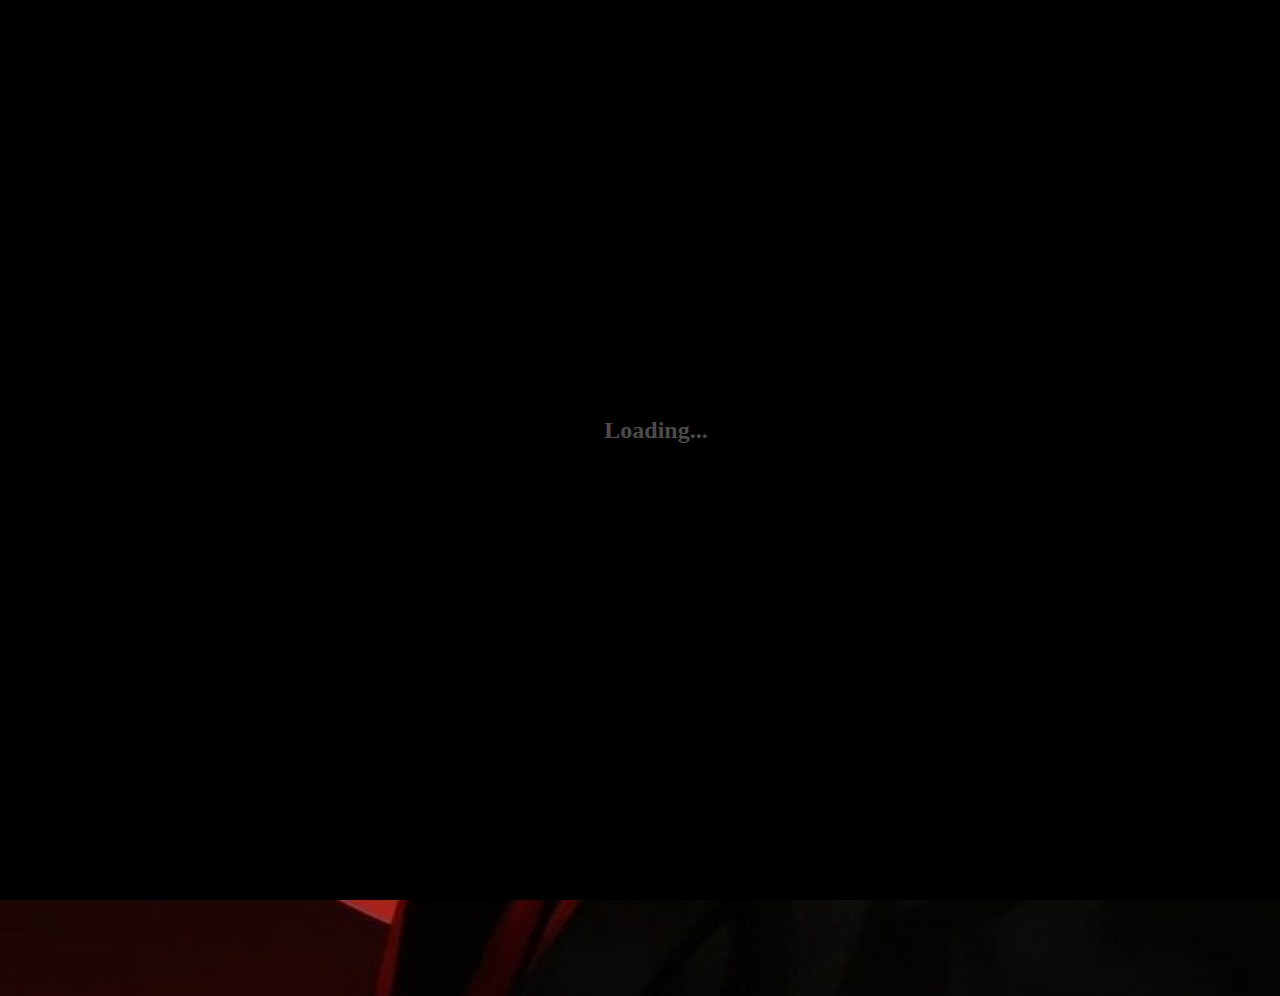
<file: donate.html>
<!DOCTYPE html>
<html lang="en">
<head>
    <meta charset="UTF-8">
    <meta name="viewport" content="width=device-width, initial-scale=1.0">
        <!-- Favicon for Browsers -->
<link rel="icon" type="image/png" href="pic/head.png">

<!-- Apple Touch Icon (For iPhones, iPads) -->
<link rel="apple-touch-icon" href="pic/head.png">
<link href="https://unpkg.com/boxicons@2.1.4/css/boxicons.min.css" rel="stylesheet">
<!-- Favicon for Microsoft Edge and Windows -->
<meta name="msapplication-TileImage" content="pic/head.png">

    <title>Donate-AADITYANSHA</title>

    <style>
        :root{
            --main-color: rgba(250, 31, 31, 0.823);
        }
        *{
            margin: 0;
            padding: 0;
            position: none;
            scroll-behavior: smooth;
            font-family:"Lexend Giga", serif;
        }

        ::selection {
    background-color: red;
    opacity: 0.4;
    color: white; /* optional: to make text readable */
  }
  
  ::-moz-selection { /* For Firefox */
    background: red;
    opacity: 0.4;
    color: white;
  }
       /* General reset and preloader styling */
#preloader {
    position: fixed;
    top: 0;
    left: 0;
    right: 0;
    bottom: 0;
    background-color: #000;
    z-index: 9999;
    display: flex;
    justify-content: center;
    align-items: center;
    overflow: hidden;
}

/* Loader container */
.cardloder {
    display: flex;
    align-items: center;
    justify-content: center;
    text-align: center;
}

/* "Loading" text */
.loader p {
    font-size: 1.5rem;
    font-weight: bold;
    color: #4b4b4b;
    margin-left:2rem; /* Adjust spacing */
    display: inline-block;
    line-height: 40px; /* Match words' height */
}

/* Animated words */
.words {
    display: flex;
    align-items: center;
    justify-content: center;
    height: 40px;
    width: 140px; /* Increased for better spacing */
    overflow: hidden;
    position: relative;
}

/* Individual words */
.word {
    color: rgba(255, 0, 0, 0.9);
    font-size: 1.5rem;
    font-weight: 500;
    position: absolute;
    top: 0;
    left: 0;
    width: 100%;
    text-align: center; /* Center align */
    opacity: 0;
    transform: translateY(100%);
    display: flex;
    align-items: center;
    justify-content: center;
}

/* Icon adjustments */
.word i {
    margin-left: 8px; /* Fine-tuned spacing */
    font-size: 1.5rem; /* Adjusted to match text */
}

/* Animation */
@keyframes moveUp {
    0% { opacity: 0; transform: translateY(100%); }
    5% { opacity: 1; transform: translateY(0); }
    25% { opacity: 1; transform: translateY(0); }
    30% { opacity: 0; transform: translateY(-100%); }
    100% { opacity: 0; transform: translateY(-100%); }
}

/* Apply animation */
.word {
    animation: moveUp 2s infinite ease-in-out;
}

/* Stagger animation */
.word:nth-child(1) { animation-delay: 0s; }
.word:nth-child(2) { animation-delay: 0.4s; }
.word:nth-child(3) { animation-delay: 0.8s; }
.word:nth-child(4) { animation-delay: 1.2s; }
.word:nth-child(5) { animation-delay: 1.6s; }


        ::-webkit-scrollbar{
            width: 12px;
        }

        ::-webkit-scrollbar-thumb{
            background-color: var(--main-color);
        }

        ::-webkit-scrollbar-track{
            background-color: black;
            width: 300px;
            border-radius: 20px;
        }

        /* Donate Section */
        .donate {
            display: flex;
            justify-content: center;
            align-items: center;
            height: 100vh;
            background: url('pic/main-img.jpeg') no-repeat center center; /* Add your background image */
            background-size: cover; /* Ensures the image covers the entire section */
            position: relative;
            padding: 3rem 0;
            filter: brightness(0.7); /* Lower the brightness of the background */
        }

        .donate-container {
            background: rgba(255, 255, 255, 0.2); /* Light semi-transparent background */
            backdrop-filter: blur(10px); /* Apply blur effect */
            padding: 2rem 3rem;
            border-radius: 1.5rem;
            text-align: center;
            box-shadow: 0 4px 15px rgba(0, 0, 0, 0.5);
            max-width: 400px;
            width: 100%;
            z-index: 1; /* Ensures the content stays in front */
            transition: box-shadow 0.3s ease-in-out; /* Smooth transition for the box shadow */
        }

        .donate h2 {
            font-size: 2.5rem;
            color: white;
            font-weight: 600;
            margin-bottom: 1rem;
        }

        .donate p {
            font-size: 1.2rem;
            color: white;
            font-weight: 600;
            margin-bottom: 1.5rem;
        }

        .qr-container {
            margin: 1.5rem 0;
        }

        .qr-image {
            width: 28vh; /* Adjust size of the QR code */
            height: 30vh;
            border-radius: 1rem;
            box-shadow: 0 0 20px rgba(255, 0, 0, 0.7); /* Glow effect for the QR code */
            object-fit: cover;
        }

        .copy-upi-btn {
            text-decoration: none;
            display: inline-block;
            padding: 1rem 3rem;
            margin-top: 2rem;
            background: var(--main-color);
            box-shadow: 0 0 25px var(--main-color);
            border-radius: 5rem;
            font-size: 1.5rem;
            color: black;
            font-weight: 600;
            transition: 0.3s ease-in-out;
            cursor: pointer;
        }

        .copy-upi-btn:hover {
            transform: scale(1.1);
            box-shadow: 0 0 50px var(--main-color);
            background-color: black;
            border: 1px solid;
            color: var(--main-color);
        }

        /* Pop-up Modal */
        .popup {
            display: none;
            position: fixed;
            top: 0;
            left: 0;
            width: 100%;
            height: 100%;
            background: rgba(0, 0, 0, 0.6);
            justify-content: center;
            align-items: center;
        }

        .popup-content {
            background: white;
            padding: 20px;
            border-radius: 10px;
            text-align: center;
            width: 80%;
            max-width: 350px;
        }

        .popup-content h2 {
            margin-bottom: 10px;
        }

        .popup-content input {
            width: 100%;
            padding: 10px;
            font-size: 1rem;
            border: 2px solid #f44336;
            border-radius: 5px;
            margin-bottom: 10px;
        }

        .pay-now-btn {
            width: 100%;
            background: #f44336;
            color: white;
            padding: 10px;
            border-radius: 5px;
            font-size: 1rem;
            cursor: pointer;
        }

        .pay-now-btn:hover {
            background: #d32f2f;
        }

        /* Close Button */
        .close-btn {
            float: right;
            font-size: 24px;
            cursor: pointer;
        }

        /* Success Message */
        .success-message {
            display: none;
            background: #4CAF50;
            color: white;
            text-align: center;
            padding: 10px;
            border-radius: 5px;
            margin-top: 10px;
        }

        /* Hover effect for the donate card */
        .donate-container:hover {
            box-shadow: 0 0 25px rgba(255, 0, 0, 0.9); /* Red glow effect */
            transform: scale(1.05); /* Slight zoom effect */
        }

        @media(max-width:425px){
            #loader{
                width: 50%;
            }
            .donate-container{
                padding: 0 0 0 0;
                padding-bottom:1rem ;
            }
        }

        @media(max-width:375px){
            #loader{
                width: 50%;
            }
            .donate-container{
                padding: 0 0 0 0;
                padding-bottom:1rem ;
            }
        }

        @media(max-width:320px){
            #loader{
                width: 50%;
            }
            .donate-container{
                padding: 0 0 0 0;
                padding-bottom:1rem ;
            }
            .copy-upi-btn{
                padding: 0.2rem 2rem;
            }
        }
    </style>
</head>
<body>
    <div id="preloader">
        <!-- From Uiverse.io by kennyotsu --> 
  <div class="cardloder">
      <div class="loader">
        <p>Loading...</p>
        <div class="words">
          <span class="word">crafted</span>
          <span class="word">on</span>
          <span class="word"><i class='bx bx-laptop'></i></span>
          <span class="word">with</span>
          <span class="word">❤️</span>
          
        </div>
      </div>
    </div>
    
        </div>

    <section class="donate" id="donate">
        <div class="donate-container">
            <h2>Support Me</h2>
            <p>Donate via UPI or scan the QR code below.</p>
            <div class="qr-container">
                <img src="pic/qr.jpg" alt="Donate QR Code" class="qr-image">
            </div>
            <button class="copy-upi-btn" onclick="openAmountPopup()">Donate Now</button>
            <button class="copy-upi-btn" onclick="copyUPI()">Copy UPI ID</button>

            <div id="donate-popup" class="popup">
                <div class="popup-content">
                    <span class="close-btn" onclick="closePopup()">&times;</span>
                    <h2>Enter Details</h2>
                    <input type="text" id="name" placeholder="Enter your name" required>
                    <input type="number" id="amount" placeholder="Enter amount (₹)" min="1" max="1500" required>
                    <button class="pay-now-btn" onclick="redirectToUPI()">Pay Now</button>
                </div>
            </div>

            <div id="success-message" class="success-message">
                <p>✅ Payment Successful! Thank you for your support. ❤️</p>
            </div>
        </div>
    </section>

    <script>
        document.addEventListener("DOMContentLoaded", function () {
  const preloader = document.getElementById("preloader");

  // Minimum preloader duration (2 seconds)
  const minDuration = 2000;
  const startTime = Date.now();

  function hidePreloader() {
      preloader.style.transition = "opacity 0.5s ease-out";
      preloader.style.opacity = "0";

      setTimeout(() => {
          preloader.style.display = "none";
      }, 500);
  }

  function checkPageLoad() {
      const elapsedTime = Date.now() - startTime;

      if (document.readyState === "complete") {
          if (elapsedTime >= minDuration) {
              hidePreloader();
          } else {
              setTimeout(hidePreloader, minDuration - elapsedTime);
          }
      } else {
          setTimeout(checkPageLoad, 500); // Keep checking every 500ms
      }
  }

  setTimeout(checkPageLoad, minDuration); // Start checking after 2s
});




        function copyUPI() {
            const upiId = "pkumariverma42@okaxis"; // Replace with your UPI ID
            const tempInput = document.createElement("input");
            document.body.appendChild(tempInput);
            tempInput.value = upiId;
            tempInput.select();
            tempInput.setSelectionRange(0,1500);
            document.execCommand("copy");
            document.body.removeChild(tempInput);
            alert("UPI Copied!");
        }

        function openAmountPopup() {
            document.getElementById("donate-popup").style.display = "flex";
        }

        function closePopup() {
            document.getElementById("donate-popup").style.display = "none";
        }
        // Function to detect mobile devices
function isMobile() {
    return /Mobi|Android|iPhone|iPad|iPod|Windows Phone|BlackBerry|Mobile/i.test(navigator.userAgent);
}

function redirectToUPI() {
    const name = document.getElementById("name").value;
    const amount = document.getElementById("amount").value;

    if (!name || !amount || isNaN(amount) || amount <= 0) {
        alert("Please enter valid details (Name and Amount).");
        return;
    }

    const upiId = "pkumariverma42@okaxis";  // Replace with your UPI ID
    const upiLink = `upi://pay?pa=${upiId}&pn=${encodeURIComponent(name)}&am=${amount}&cu=INR`;


    // Check if running on a mobile device
    if (isMobile()) {
        window.location.href = upiLink;  // Open UPI link if on mobile
    } else {
        alert("Please use a UPI payment app on your mobile to complete the payment.");
    }
}

    </script>
</body>
</html>
</file>
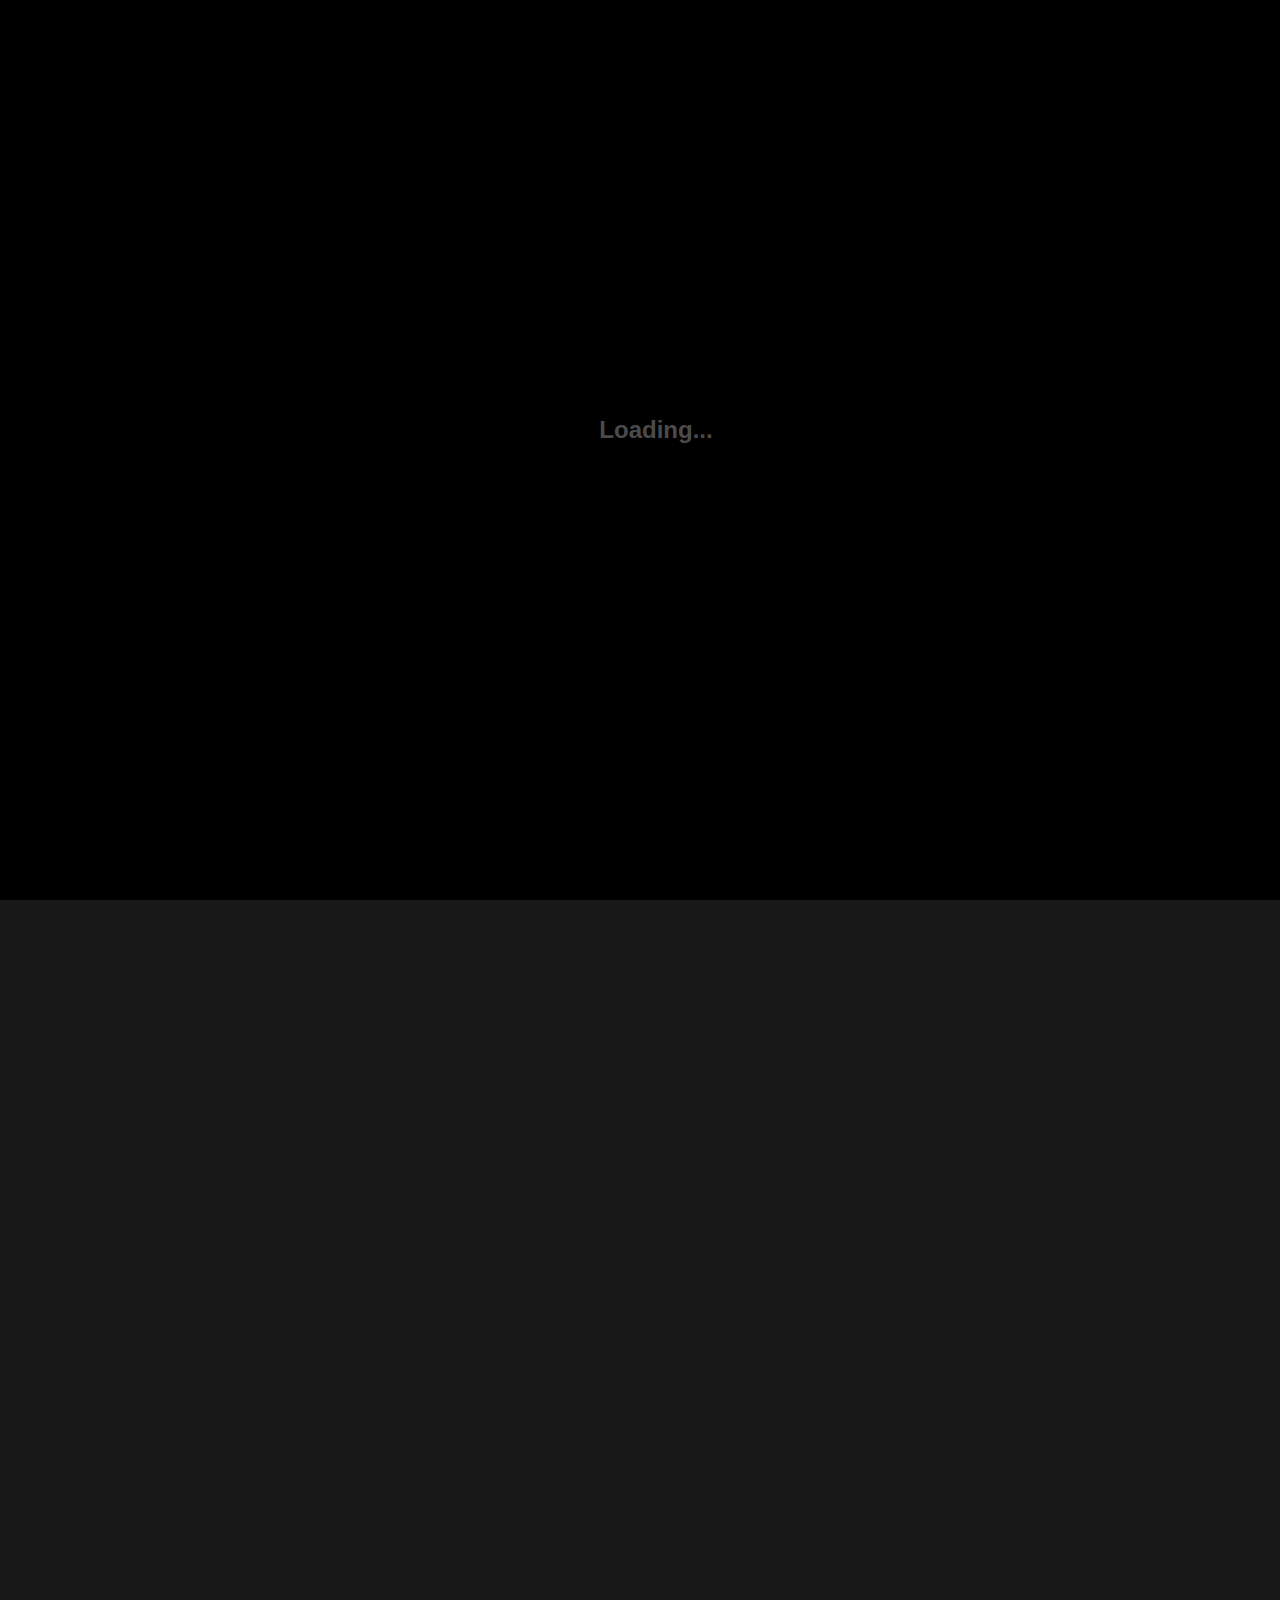
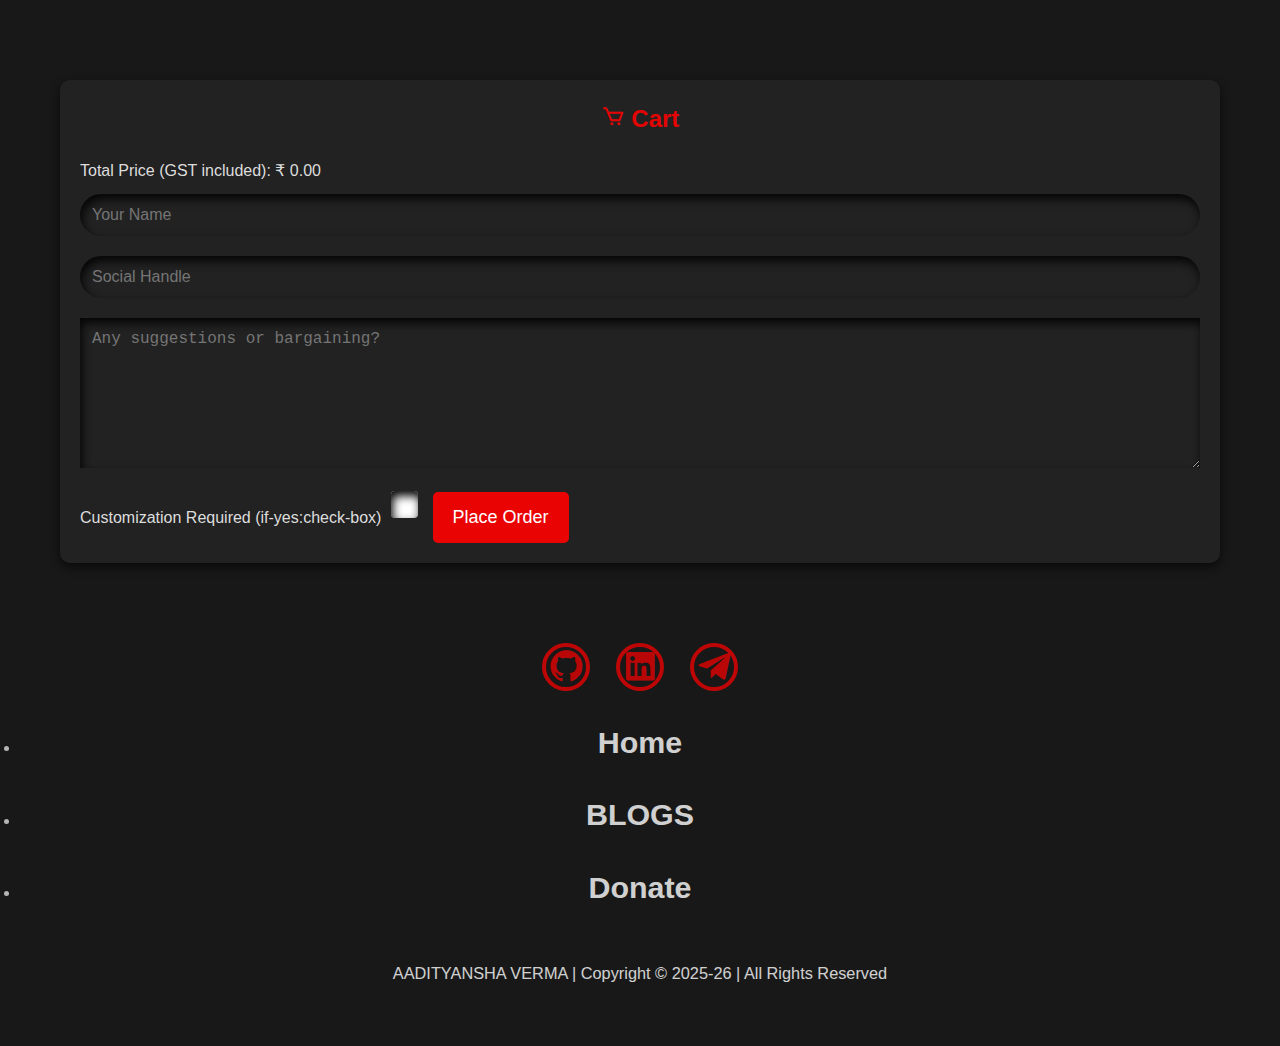
<file: hire.html>
<!DOCTYPE html>
<html lang="en">
<head>
    <meta charset="UTF-8">
    <meta name="viewport" content="width=device-width, initial-scale=1.0">
    <meta name="description" content="Hire Aadityansha for custom portfolio websites, e-commerce solutions, chatbot integration, Firebase development, and more. Get personalized and professional web development services for your business.">
    <meta name="keywords" content="portfolio website, e-commerce development, chatbot integration, firebase development, web development, custom websites, blog website, hire Aadityansha, dynamic websites, static websites, web solutions">
    <meta name="author" content="Aadityansha">
    <meta name="robots" content="index, follow">
    <meta property="og:title" content="Hire Aadityansha - Professional Web Development Services">
    <meta property="og:description" content="Get professional portfolio websites, e-commerce solutions, chatbots, and more with Aadityansha's expert web development services.">
    <link rel="icon" type="image/png" href="pic/head.png">
    <meta property="og:url" content="https://www.yourwebsite.com">
    <meta property="og:type" content="website">
    <title>Hire Aadityansha - Web Development Services | Portfolio, E-commerce, Chatbots</title>

    <link href="https://unpkg.com/boxicons@2.1.4/css/boxicons.min.css" rel="stylesheet">
   <style>
    /* Basic Reset */
    * {
        margin: 0;
        padding: 0;
        box-sizing: border-box;
    }
    :root{
    --main-color: rgba(255,0,0,0.9);
}

::selection {
    background-color: red;
    opacity: 0.4;
    color: white; /* optional: to make text readable */
  }
  
  ::-moz-selection { /* For Firefox */
    background: red;
    opacity: 0.4;
    color: white;
  }

    body {
        font-family: 'Arial', sans-serif;
        background-color: #181818;
        color: #ddd;
        line-height: 1.6;
        padding: 20px;
    }
    /* Added to Cart Style */
.add-to-cart.added {
    border:1px solid green;
    background-color: #28a745; /* Green background */
    box-shadow: 0 0 10px rgba(40, 167, 69, 0.7); /* Green glow effect */
    color: white;
}

.add-to-cart.added:hover {
    background-color: #218838; /* Darker green when hovered */
    box-shadow: 0 0 20px rgba(40, 167, 69, 0.9); /* Stronger green glow effect */
}


    /* Main Section */
    .hire-me {
        max-width: 1200px;
        margin: 0 auto;
        padding: 40px 20px;
    }

    h1 {
        text-align: center;
        font-size: 36px;
        margin-bottom: 40px;
        color: rgba(255, 0, 0, 0.9);
    }
    #preloader {
    position: fixed;
    top: 0;
    left: 0;
    right: 0;
    bottom: 0;
    background-color: #000;
    z-index: 9999;
    display: flex;
    justify-content: center;
    align-items: center;
    overflow: hidden;
}

/* Loader container */
.cardloder {
    display: flex;
    align-items: center;
    justify-content: center;
    text-align: center;
}

/* "Loading" text */
.loader p {
    font-size: 1.5rem;
    font-weight: bold;
    color: #4b4b4b;
    margin-left:2rem; /* Adjust spacing */
    display: inline-block;
    line-height: 40px; /* Match words' height */
}

/* Animated words */
.words {
    display: flex;
    align-items: center;
    justify-content: center;
    height: 40px;
    width: 140px; /* Increased for better spacing */
    overflow: hidden;
    position: relative;
}

/* Individual words */
.word {
    color: rgba(255, 0, 0, 0.9);
    font-size: 1.5rem;
    font-weight: 500;
    position: absolute;
    top: 0;
    left: 0;
    width: 100%;
    text-align: center; /* Center align */
    opacity: 0;
    transform: translateY(100%);
    display: flex;
    align-items: center;
    justify-content: center;
}

/* Icon adjustments */
.word i {
    margin-left: 8px; /* Fine-tuned spacing */
    font-size: 1.5rem; /* Adjusted to match text */
}

/* Animation */
@keyframes moveUp {
    0% { opacity: 0; transform: translateY(100%); }
    5% { opacity: 1; transform: translateY(0); }
    25% { opacity: 1; transform: translateY(0); }
    30% { opacity: 0; transform: translateY(-100%); }
    100% { opacity: 0; transform: translateY(-100%); }
}

/* Apply animation */
.word {
    animation: moveUp 2s infinite ease-in-out;
}

/* Stagger animation */
.word:nth-child(1) { animation-delay: 0s; }
.word:nth-child(2) { animation-delay: 0.4s; }
.word:nth-child(3) { animation-delay: 0.8s; }
.word:nth-child(4) { animation-delay: 1.2s; }
.word:nth-child(5) { animation-delay: 1.6s; }


        .card {
    opacity: 0;
    transform: translateY(50px);
    transition: opacity 0.6s ease-out, transform 0.6s ease-out;
}

.card.show {
    opacity: 1;
    transform: translateY(0);
}

    /* Card Container */
    .cards-container {
        display: flex;
        flex-wrap: wrap;
        gap: 30px;
        justify-content: center;
    }

    .card {
       
        border-radius: 10px;
        width: 300px;
        
        padding: 20px;
        transition: transform 0.3s ease, box-shadow 0.3s ease;
        box-shadow: 0 4px 10px rgba(0, 0, 0, 0.6);
        color: #fff;
    }

    .card:hover {
        transform: scale(1.05);
        box-shadow: 0 10px 20px rgba(255, 0, 0, 0.3);
    }

    .card h2 {
        font-size: 22px;
        margin-bottom: 10px;
    }

    .card p {
        font-size: 14px;
        margin-bottom: 20px;
    }

    .card span {
        font-size: 18px;
        font-weight: bold;
        color: rgba(255, 0, 0, 0.9);
    }

    .add-to-cart {
        background-color: transparent;
        color: white;
        border: 1px solid rgba(255, 0, 0, 0.7);
        padding: 12px 20px;
        cursor: pointer;
        border-radius: 5px;
        font-size: 16px;
        position: relative;
        overflow: hidden;
        transition: all 0.4s ease;
    }

    /* Hover Effect */
    .add-to-cart::before {
        content: '';
        position: absolute;
        top: 50%;
        left: 50%;
        width: 300%;
        height: 300%;
        background-color: rgba(255, 0, 0, 0.2);
        transition: all 0.5s ease;
        border-radius: 50%;
        transform: translate(-50%, -50%);
        opacity: 0;
    }

    .add-to-cart:hover::before {
        width: 0;
        height: 0;
        background-color: rgba(255, 0, 0, 0.2);
        opacity: 1;
    }

    .add-to-cart:hover {
        background-color: rgba(255, 0, 0, 0.9);
        transform: scale(1.1);
        box-shadow: 0 0 10px rgba(255, 0, 0, 0.9), 0 0 20px rgba(255, 0, 0, 0.7);
    }

    /* Cart Section */
    .cart {
        background-color: #222;
        padding: 20px;
        border-radius: 10px;
        margin-top: 40px;
        box-shadow: 0 4px 10px rgba(0, 0, 0, 0.6);
    }

    .cart h2 {
        text-align: center;
        font-size: 24px;
        color: rgba(255, 0, 0, 0.9);
        margin-bottom: 20px;
    }

     .cart textarea {
        
        width: 100%;
        padding: 12px;
        margin: 10px 0;
        background: none;
     border: none;
     outline: none;
     box-shadow: inset 2px 5px 10px rgb(5, 5, 5);
     color: #fff;
        color: #ddd;
        font-size: 16px;
    }
    .cart input{
         
        width: 100%;
        padding: 12px;
        margin: 10px 0;
     background: none;
     border: none;
     outline: none;
  
    font-size: 16px;
     border-radius: 9999px;
     box-shadow: inset 2px 5px 10px rgb(5, 5, 5);
     color: #fff;

    }
    .cart textarea {
        height: 150px;
    }

    .cart input[type="checkbox"] {
        margin-right: 10px;
    }

    .cart button {
        background-color: rgba(255, 0, 0, 0.9);
        color: white;
        padding: 15px 20px;
        border: none;
        cursor: pointer;
        border-radius: 5px;
        font-size: 18px;
        transition: background-color 0.3s ease, transform 0.3s ease;
    }

    .cart button:hover {
        background-color: #ff1a1a;
        transform: translateY(-2px);
    }
    cont {
 display: flex;
 align-items: center;
 transform: scale(1);
}

input[type="checkbox"] {
 height: 1.7rem;
 width: 1.7rem;
 margin: 5px;
 display: inline-block;
 appearance: none;
 position: relative;
 background-color:#fff;
 border-radius: 15%;
 cursor: pointer;
 overflow: hidden;
}

input[type="checkbox"]::after {
 content: '';
 display: block;
 height: 0.9rem;
 width: .4rem;
 border-bottom: .31rem solid #a0ffe7;
 border-right: .31rem solid #a0ffe7;
 opacity: 0;
 transform: rotate(45deg) translate(-50%, -50%);
 position: absolute;
 top: 45%;
 left: 21%;
 transition: .25s ease;
}

input[type="checkbox"]::before {
 content: '';
 display: block;
 height: 0;
 width: 0;
 background-color:rgba(255,0,0,0.9);
 border-radius: 50%;
 opacity: .5;
 transform: translate(-50%, -50%);
 position: absolute;
 top: 50%;
 left: 50%;
 transition: .3s ease;
}

input[type="checkbox"]:checked::before {
 height: 130%;
 width: 130%;
 opacity: 100%;
}

input[type="checkbox"]:checked::after {
 opacity: 100%;
}

span {
 font-size: 2rem;
}

    /* Responsive Design */
    @media (max-width: 768px) {
        .cards-container {
            flex-direction: column;
            align-items: center;
        }
        lable{
            font-size: 8px;
        }
        .card {
            width: 80%;
            margin-bottom: 20px;
        }
    }
    
  .footer {
    position: relative;
    bottom: 0;
    width: 100%;
    padding: 2.5rem 0;
    background: transparent;
    opacity: 0.8;
   /* Slightly increased opacity for a better contrast */
  }
  
  .footer .social {
    text-align: center;
    padding-bottom: 1.7rem;
    color: var(--main-color);
  }
  .card .price {
    display: block;
    margin-top: 10px;
    font-size: 18px;
}

.card .mrp {
    text-decoration: line-through;
    color: #cf0808e8;  /* Grey color for MRP */
    margin-right: 10px;
}

.card .discounted-price {
    color: #ff1900;  /* Red for the discounted price */
    font-weight: bold;
    text-shadow:0 0 0.3 #ff0000;
}

.card .discount-percent {
    color: #11ae53;  /* Green for the discount percentage */
    font-weight: bold;
    margin-left: 10px;
}

  .footer .social a {
    font-size: 2.4rem;
    color: var(--main-color);
    border: 0.3rem solid var(--main-color);
    width: 3rem;
    height: 3rem;
    line-height: 2.8rem;
    display: inline-block;
    text-align: center;
    border-radius: 50%;
    margin: 0 0.67rem;
    transition: transform 0.3s ease, background-color 0.3s ease, box-shadow 0.3s ease;
  }
  
  .footer .social a:hover {
    transform: scale(1.2) translateY(-10px); /* Smooth scale and move up effect */
    background-color: var(--main-color); /* You can define this color elsewhere */
    color: black;
    box-shadow: 0 0 25px var(--main-color);
  }

  
  .footer .list {
    line-height: 1.6;
    text-align: center;
    padding: 0;
    margin-top: 0;
    margin-bottom: 0;
   
    
}

.footer .list li {
    margin-bottom: 1.5rem; /* Space between each list item */
}

.footer .list a {
    color: #ffff; /* Default color */
    text-decoration: none; /* Remove underline */
    font-size: 1.9rem;
    font-weight: 700;
    position: relative; /* Position for the pseudo-element */
    padding: 0.2rem 0; /* Some padding for the underline effect */
    transition: color 0.3s ease; /* Smooth transition for text color */
}

.footer .list a::after {
    content: ''; /* Empty content for the pseudo-element */
    position: absolute;
    left: 0;
    bottom: 0;
    width: 0%; /* Start with no width */
    height: 2px; /* Height of the underline */
    background-color: var(--main-color); /* Red color for the underline */
    transition: width 0.3s ease; /* Smooth width transition */
  
}

.footer .list a:hover {
    transform: scaleZ(-100);
    color: var(--main-color); /* Red color on hover */
}

.footer .list a:hover::after {
    width: 100%; /* Expand the underline to full width on hover */
}

.footer .copyright {
    padding-top: 1.5rem;
    color: #fff;
    font-size: 1.02rem;
    font-weight: 500;
  text-align: center;
}

.filters {
            display: flex;
            flex-wrap: wrap;
            gap: 10px;
            justify-content: center;
            padding: 20px;
          
            border-radius: 10px;
        }
        .filters select, .filters button {
            padding: 10px;
            font-size: 16px;
            border: none;
            border-radius: 5px;
            cursor: pointer;
        }
        .filters select {
            background: #222;
            color: white;
        }
        .filters button {
            background: rgba(255, 0, 0, 0.9);
            color: white;
            transition: background 0.3s ease-in-out;
        }
        .filters button:hover {
            background: red;
        }
        @media (max-width: 600px) {
            .filters {
                flex-direction: column;
                align-items: center;
            }
        }
</style>
</head>
<body>
    <div id="preloader">
        <!-- From Uiverse.io by kennyotsu --> 
  
      <div class="loader">
        <p>Loading...</p>
        <div class="words">
          <span class="word">crafted</span>
          <span class="word">on</span>
          <span class="word"><i class='bx bx-laptop'></i></span>
          <span class="word">with</span>
          <span class="word">❤️</span>
          
        </div>
      </div>
      </div>
    </div>
 
    <section class="hire-me">
        <h1>Hire Me</h1>
       <section class="filters">
        <select id="category-filter">
            <option value="all">All Categories</option>
            <option value="portfolio">Portfolio</option>
            <option value="blog">Blog</option>
            <option value="ecommerce">E-Commerce</option>
            <option value="firebase">Firebase</option>
            <option value="chat-ai">Chat-AI</option>
            <option value="other">Other (C/C++ Projects)</option>
        </select>
        
        
        <select id="pricing-filter">
            <option value="all">All Pricing Tiers</option>
            <option value="basic">Basic</option>
            <option value="advance">Advance</option>
            <option value="premium">Premium</option>
        </select>
        
        <button id="apply-filters">Apply Filters</button>
    </section>
        <div class="cards-container">
            <!-- Portfolio Website 1 (Static) -->
           <!-- Basic Services (No Discount) -->
<div class="card" data-type="portfolio" data-price="1000" data-tier="basic" data-id="1">
    <h2>Portfolio Website (Static)</h2>
    <p>Simple, personal website to showcase your work with static content.</p>
    <span class="original-price">₹1000</span>
    <button class="add-to-cart">Add to Cart</button>
</div>

<div class="card" data-type="ecommerce" data-tier="basic"data-price="3000" data-id="2">
    <h2>E-Commerce Website (Basic)</h2>
    <p>Basic online store with cart and checkout functionality.</p>
    <span class="original-price">₹3000</span>
    <button class="add-to-cart">Add to Cart</button>
</div>

<div class="card" data-type="blog" data-tier="basic"data-price="1200" data-id="3">
    <h2>Blog Website (Basic)</h2>
    <p>Simple blog with post and comment features.</p>
    <span class="original-price">₹1200</span>
    <button class="add-to-cart">Add to Cart</button>
</div>

<div class="card" data-type="chat-ai"data-tier="basic" data-price="2500" data-id="4">
    <h2>Chatbot Integration (Basic)</h2>
    <p>Basic chatbot for FAQs and automated responses.</p>
    <span class="original-price">₹2500</span>
    <button class="add-to-cart">Add to Cart</button>
</div>


<div class="card" data-type="portfolio"  data-tier="advance"data-price="5000" data-id="5">
    <h2>Portfolio Website (Dynamic)</h2>
    <p>Interactive portfolio with CMS and real-time updates.</p>
    <span class="price">
        <span class="mrp">₹12,000</span>
        <span class="discounted-price">₹5000</span>
        <span class="discount-percent">58% off</span>
    </span>
    <button class="add-to-cart">Add to Cart</button>
</div>

<div class="card" data-type="ecommerce" data-tier="advance" data-price="6500" data-id="6">
    <h2>E-Commerce Website (Advanced)</h2>
    <p>Online store with payment integration and inventory management.</p>
    <span class="price">
        <span class="mrp">₹15,000</span>
        <span class="discounted-price">₹6500</span>
        <span class="discount-percent">56% off</span>
    </span>
    <button class="add-to-cart">Add to Cart</button>
</div>

<div class="card" data-type="blog"  data-tier="advance"data-price="4000" data-id="7">
    <h2>Blog Website (Advanced)</h2>
    <p>Blog with custom design, analytics, and social media integration.</p>
    <span class="price">
        <span class="mrp">₹10,000</span>
        <span class="discounted-price">₹4000</span>
        <span class="discount-percent">60% off</span>
    </span>
    <button class="add-to-cart">Add to Cart</button>
</div>

<div class="card" data-type="firebase"  data-tier="advance" data-price="6000" data-id="8">
    <h2>Firebase Integration</h2>
    <p>Real-time database, authentication, and cloud functions.</p>
    <span class="price">
        <span class="mrp">₹14,000</span>
        <span class="discounted-price">₹6000</span>
        <span class="discount-percent">57% off</span>
    </span>
    <button class="add-to-cart">Add to Cart</button>
</div>

<!-- Premium Services (Discounted MRP between ₹15,000 - ₹30,000) -->
<div class="card" data-type="portfolio"  data-tier="premium" data-price="8000" data-id="9">
    <h2>Portfolio Website (Premium)</h2>
    <p>Premium design with animations and custom integrations.</p>
    <span class="price">
        <span class="mrp">₹20,000</span>
        <span class="discounted-price">₹8000</span>
        <span class="discount-percent">60% off</span>
    </span>
    <button class="add-to-cart">Add to Cart</button>
</div>

<div class="card" data-type="ecommerce"data-tier="premium"  data-price="12000" data-id="10">
    <h2>Enterprise-Level E-Commerce Website</h2>
    <p>Scalable online store with advanced functionalities.</p>
    <span class="price">
        <span class="mrp">₹28,000</span>
        <span class="discounted-price">₹12,000</span>
        <span class="discount-percent">57% off</span>
    </span>
    <button class="add-to-cart">Add to Cart</button>
</div>

<div class="card" data-type="chat-ai" data-tier="premium" data-price="15000" data-id="11">
    <h2>AI-Powered Chatbot</h2>
    <p>Machine learning-based chatbot for intelligent conversations.</p>
    <span class="price">
        <span class="mrp">₹30,000</span>
        <span class="discounted-price">₹15,000</span>
        <span class="discount-percent">50% off</span>
    </span>
    <button class="add-to-cart">Add to Cart</button>
</div>
<!-- Basic Services (No Discount) -->


<!-- New: Small Chat App using JS & Firebase (Advanced) -->
<div class="card" data-type="chat-ai" data-tier="advance" data-price="5000" data-id="12">
    <h2>Chat App (JS & Firebase)</h2>
    <p>Real-time chat application with authentication and cloud storage.</p>
    <span class="price">
        <span class="mrp">₹12,000</span>
        <span class="discounted-price">₹5000</span>
        <span class="discount-percent">58% off</span>
    </span>
    <button class="add-to-cart">Add to Cart</button>
</div>

<!-- C/C++ Based Projects (Advanced) -->
<div class="card" data-type="other" data-tier="advance" data-price="6000" data-id="13">
    <h2>C/C++ Custom Project</h2>
    <p>Customized C/C++ software for system utilities or algorithms.</p>
    <span class="price">
        <span class="mrp">₹14,000</span>
        <span class="discounted-price">₹6000</span>
        <span class="discount-percent">57% off</span>
    </span>
    <button class="add-to-cart">Add to Cart</button>
</div>

<!-- Firestore-Based Project (Premium) -->
<div class="card" data-type="firebase" data-tier="premium"  data-price="9000" data-id="14">
    <h2>Firestore Database Integration</h2>
    <p>Scalable Firestore database setup for apps or websites.</p>
    <span class="price">
        <span class="mrp">₹22,000</span>
        <span class="discounted-price">₹9000</span>
        <span class="discount-percent">59% off</span>
    </span>
    <button class="add-to-cart">Add to Cart</button>
</div>

<!-- Enterprise-Level AI Chatbot (Premium) -->
<div class="card" data-type="portfolio" data-tier="premium"  data-price="15000" data-id="15">
    <h2>3D-model-Portfolio<br>(Ultra-premium)</h2>
    <p>Portfolio website usig 3d modle along with other features of advance and basics.</p>
    <span class="price">
        <span class="mrp">₹30,000</span>
        <span class="discounted-price">₹15,000</span>
        <span class="discount-percent">50% off</span>
    </span>
    <button class="add-to-cart">Add to Cart</button>
</div>

           
  </div>

<!-- Enterprise-Level AI Chatbot (Premium) -->


           
            
    
        <div class="cart">
            <h2><i class='bx bx-cart'></i> Cart</h2>
            <!-- Add this inside your cart section to display total price -->
<div id="total-price">Total Price: ₹0.00</div>

            <ul id="cart-items"></ul>
            <form id="order-form" action="https://formspree.io/f/xqaelrbo" method="POST">
                <input type="hidden" name="order" id="order-details">
                <input type="text" name="name" placeholder="Your Name" required>
                <input type="text" name="social" placeholder="Social Handle">
                <textarea name="message" placeholder="Any suggestions or bargaining?"></textarea>
                <label>
                    Customization Required (if-yes:check-box)<label class="cont"> <input type="checkbox" name="customization" value="yes"></label>
                </label>
                <button type="submit" class="add-to-cart"disabled>Place Order</button>
            </form>
        </div>
    </section>
    
    <footer class="footer">
        <div class="social">
            <a href="https://github.com/aadityansha06" target="_blank"><i class='bx bxl-github'></i></a>
            <a href="https://www.linkedin.com/in/aadityansha-verma-a4a35a213/" target="_blank"><i class='bx bxl-linkedin-square'></i></a>
            <a href="https://t.me/aadityansha" target="_blank"><i class='bx bxl-telegram'></i></a>

        </div>
        <ul class="list">
            
           
            <li>
                <a href="index.html">Home</a>
            </li>
            <li>
                <a href="blog.html" target="_blank">BLOGS</a>
            </li>

            <li>
                <a href="donate.html" target="_blank">Donate</a>
            </li>
           

        </ul>


    <p class="copyright">
        AADITYANSHA VERMA | Copyright &#169; 2025-26 | All Rights Reserved 
    </p>

    </footer>
<script>
   document.addEventListener("DOMContentLoaded", function () {
    const preloader = document.getElementById("preloader");

    // Minimum preloader duration (2 seconds)
    const minDuration = 2000;
    const startTime = Date.now();

    function hidePreloader() {
        preloader.style.transition = "opacity 0.5s ease-out";
        preloader.style.opacity = "0";

        setTimeout(() => {
            preloader.style.display = "none";
        }, 500);
    }

    function checkPageLoad() {
        const elapsedTime = Date.now() - startTime;

        if (document.readyState === "complete") {
            if (elapsedTime >= minDuration) {
                hidePreloader();
            } else {
                setTimeout(hidePreloader, minDuration - elapsedTime);
            }
        } else {
            setTimeout(checkPageLoad, 500); // Keep checking every 500ms
        }
    }

    setTimeout(checkPageLoad, minDuration); // Start checking after 2s

    /** ---- Filter Logic ---- */
    const filterButton = document.getElementById('apply-filters');
    if (filterButton) {
        filterButton.addEventListener('click', function () {
            const selectedCategory = document.getElementById('category-filter').value.toLowerCase();
            const selectedTier = document.getElementById('pricing-filter').value.toLowerCase();
            const cards = document.querySelectorAll('.card');

            cards.forEach(card => {
                const cardCategory = card.getAttribute('data-type').toLowerCase();
                const cardTier = card.getAttribute('data-tier').toLowerCase();

                // Check if category and tier match or are set to "all"
                const matchesCategory = selectedCategory === 'all' || cardCategory === selectedCategory;
                const matchesTier = selectedTier === 'all' || selectedTier === cardTier;

                card.style.display = matchesCategory && matchesTier ? 'block' : 'none';
            });
        });
    }

    /** ---- Intersection Observer (Cards Fade-in Effect) ---- */
    const cards = document.querySelectorAll(".card");
    const observer = new IntersectionObserver(
        (entries, observer) => {
            entries.forEach(entry => {
                if (entry.isIntersecting) {
                    entry.target.classList.add("show");
                    observer.unobserve(entry.target);
                }
            });
        },
        { threshold: 0.6 }
    );

    cards.forEach(card => observer.observe(card));

    /** ---- Cart Functionality ---- */
    const addToCartButtons = document.querySelectorAll('.add-to-cart');
    const cartItems = document.getElementById('cart-items');
    const orderDetails = document.getElementById('order-details');
    const totalPriceElement = document.getElementById('total-price');
    const orderButton = document.querySelector('#order-form button'); // The submit button

    let selectedPackages = [];

    // Add to Cart Functionality
    addToCartButtons.forEach(button => {
        button.addEventListener('click', (event) => {
            const card = event.target.closest('.card');
            const packageName = card.querySelector('h2').textContent;
            let packagePrice;

            // Check if discounted price exists
            const discountedPriceElement = card.querySelector('.discounted-price');
            if (discountedPriceElement) {
                packagePrice = parseFloat(discountedPriceElement.textContent.replace('₹', '').replace(',', ''));
            } else {
                // Use original price if no discount
                const originalPriceElement = card.querySelector('.original-price');
                packagePrice = parseFloat(originalPriceElement.textContent.replace('₹', '').replace(',', ''));
            }

            // Toggle Add/Remove from Cart
            if (event.target.classList.contains('added')) {
                event.target.classList.remove('added');
                event.target.textContent = 'Add to Cart';
                selectedPackages = selectedPackages.filter(pkg => pkg.name !== packageName);
            } else {
                event.target.classList.add('added');
                event.target.textContent = 'Added to Cart ✔';
                selectedPackages.push({ name: packageName, price: packagePrice });
            }

            // Update Cart UI
            updateCart();
        });
    });

    function calculateTotalPrice() {
        return selectedPackages.reduce((total, pkg) => total + pkg.price, 0);
    }

    function updateCart() {
        cartItems.innerHTML = ''; // Clear existing cart

        selectedPackages.forEach(pkg => {
            const li = document.createElement('li');
            li.textContent = `${pkg.name} - ₹${pkg.price.toFixed(2)}`;
            cartItems.appendChild(li);
        });

        // Display total price
        const totalPrice = calculateTotalPrice();
        if (totalPriceElement) {
            totalPriceElement.textContent = `Total Price (GST included): ₹ ${totalPrice.toFixed(2)}`;
        }

        // Update hidden input for Form submission
        function formatOrderData() {
            return `Order Summary:\n\n` +
                   selectedPackages.map(pkg => `✔ ${pkg.name}: ₹${pkg.price.toFixed(2)}`).join("\n") +
                   `\n\nTotal Price: ₹${totalPrice.toFixed(2)}`;
        }
        orderDetails.value = formatOrderData();

        // Enable submit button only if cart has items
        orderButton.disabled = selectedPackages.length === 0;
    }

    // Initialize Cart UI
    updateCart();
});

(function(){if(!window.chatbase||window.chatbase("getState")!=="initialized"){window.chatbase=(...arguments)=>{if(!window.chatbase.q){window.chatbase.q=[]}window.chatbase.q.push(arguments)};window.chatbase=new Proxy(window.chatbase,{get(target,prop){if(prop==="q"){return target.q}return(...args)=>target(prop,...args)}})}const onLoad=function(){const script=document.createElement("script");script.src="https://www.chatbase.co/embed.min.js";script.id="ZYSyWgUFDQEiJemJHE2S6";script.domain="www.chatbase.co";document.body.appendChild(script)};if(document.readyState==="complete"){onLoad()}else{window.addEventListener("load",onLoad)}})();

document.getElementById('faq-link').addEventListener('click', function(event) {
  event.preventDefault(); // Prevent default link behavior

  // Check if Chatbase is initialized
  if (window.chatbase && typeof window.chatbase === 'function') {
      // Trigger the chat window to open
      window.chatbase('open');
  }
});
</script>

</body>
</html>
</file>
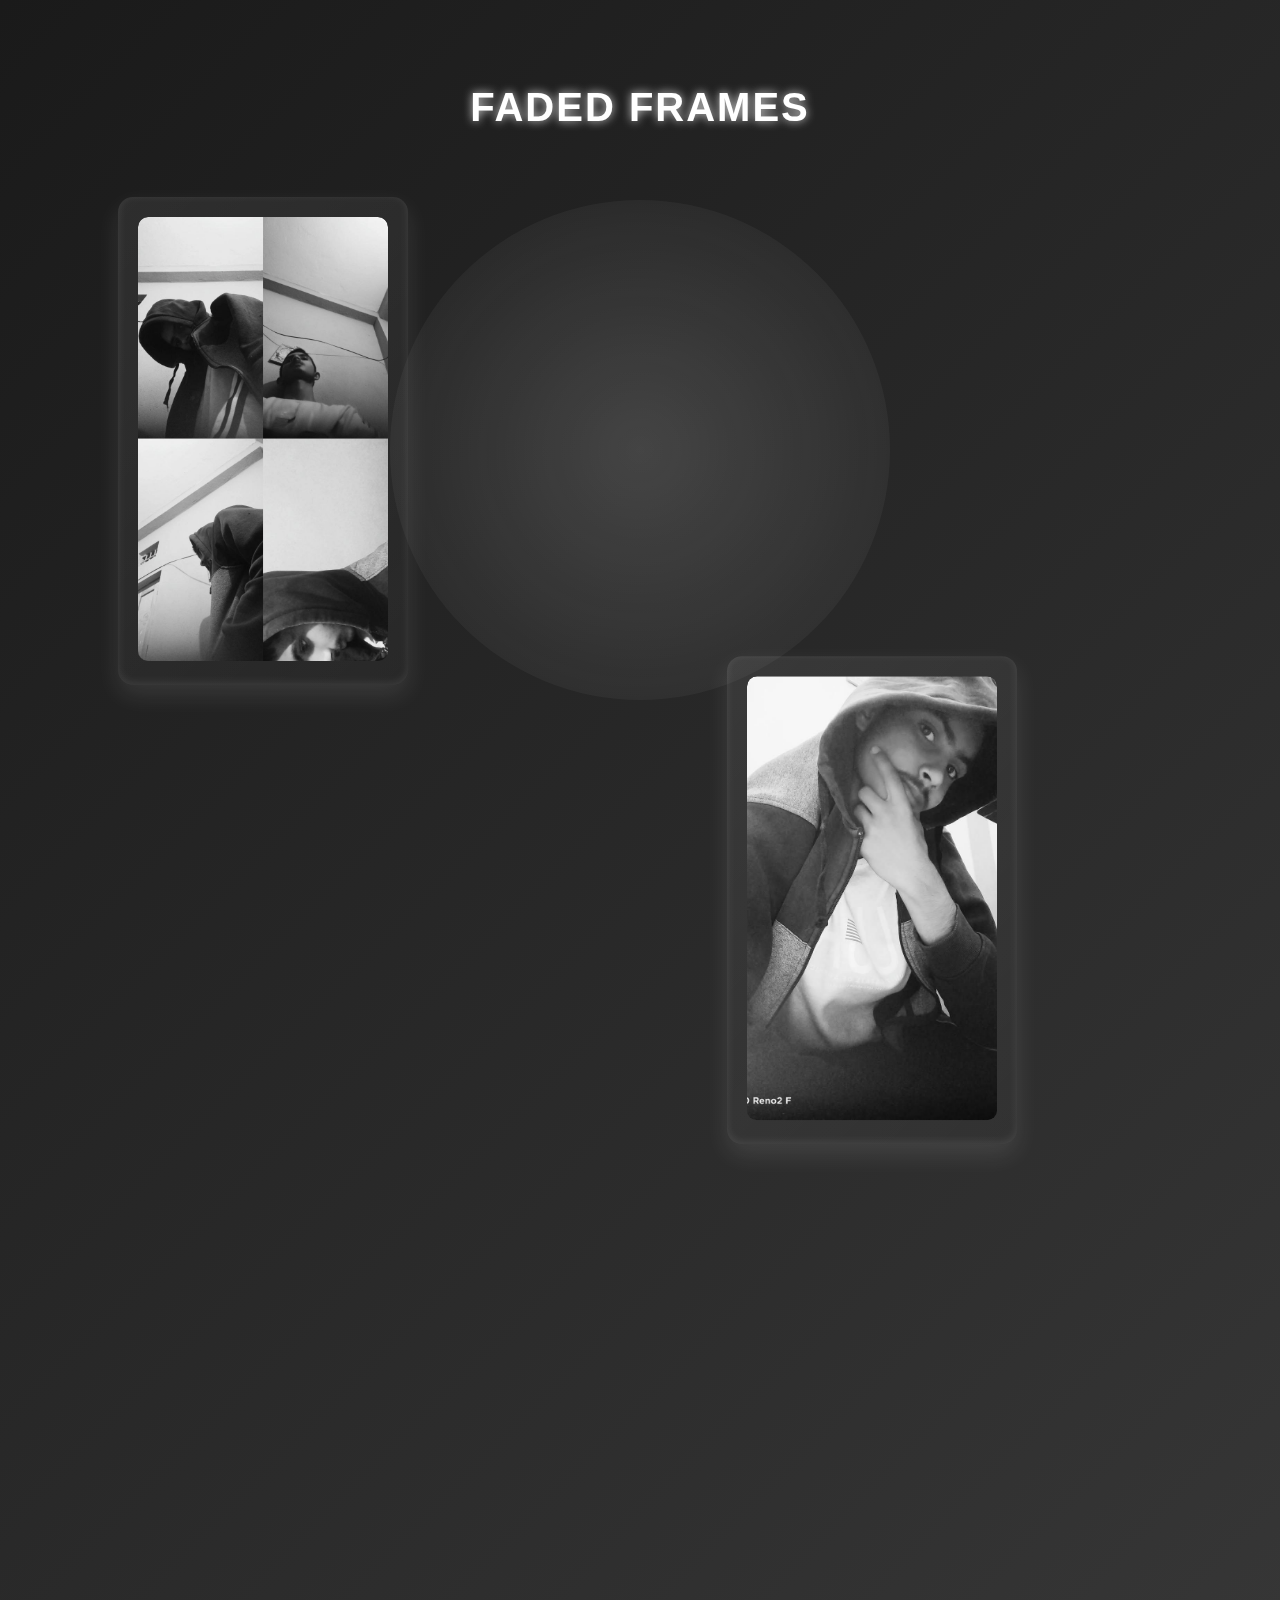
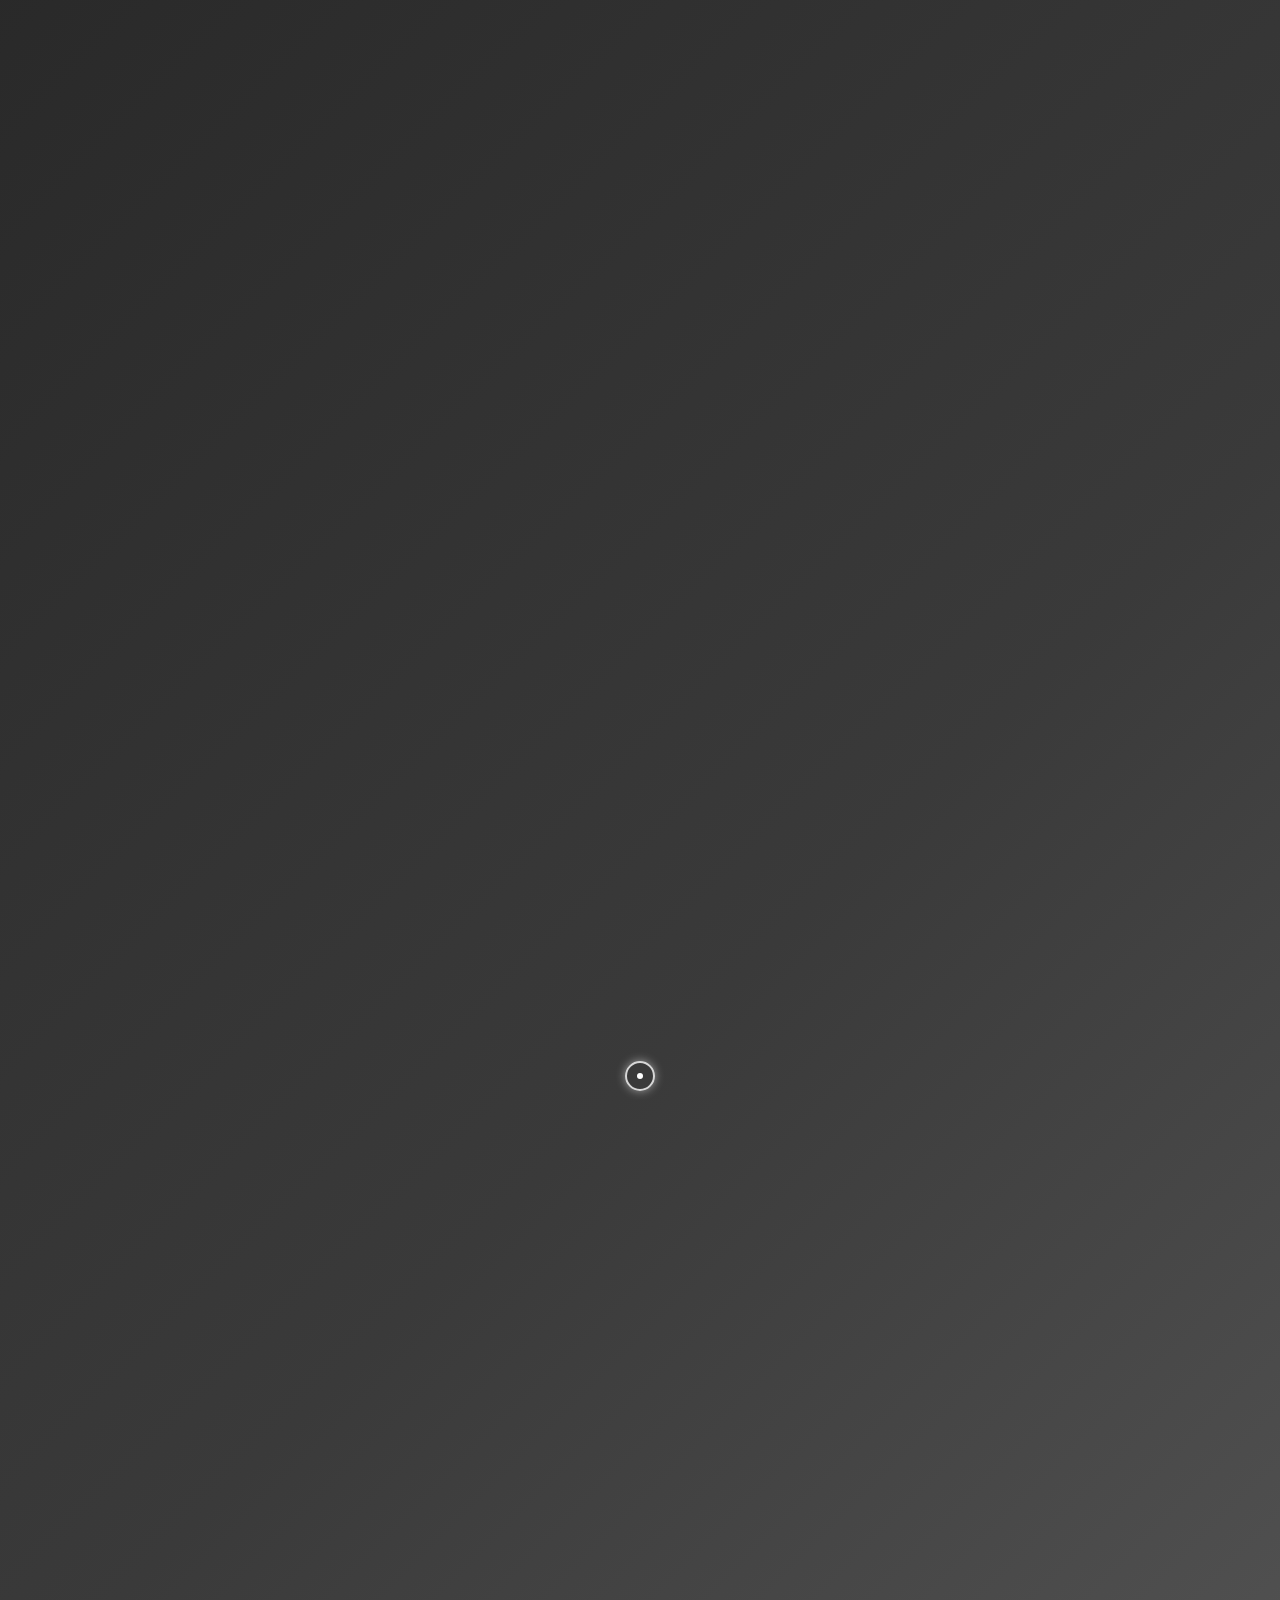
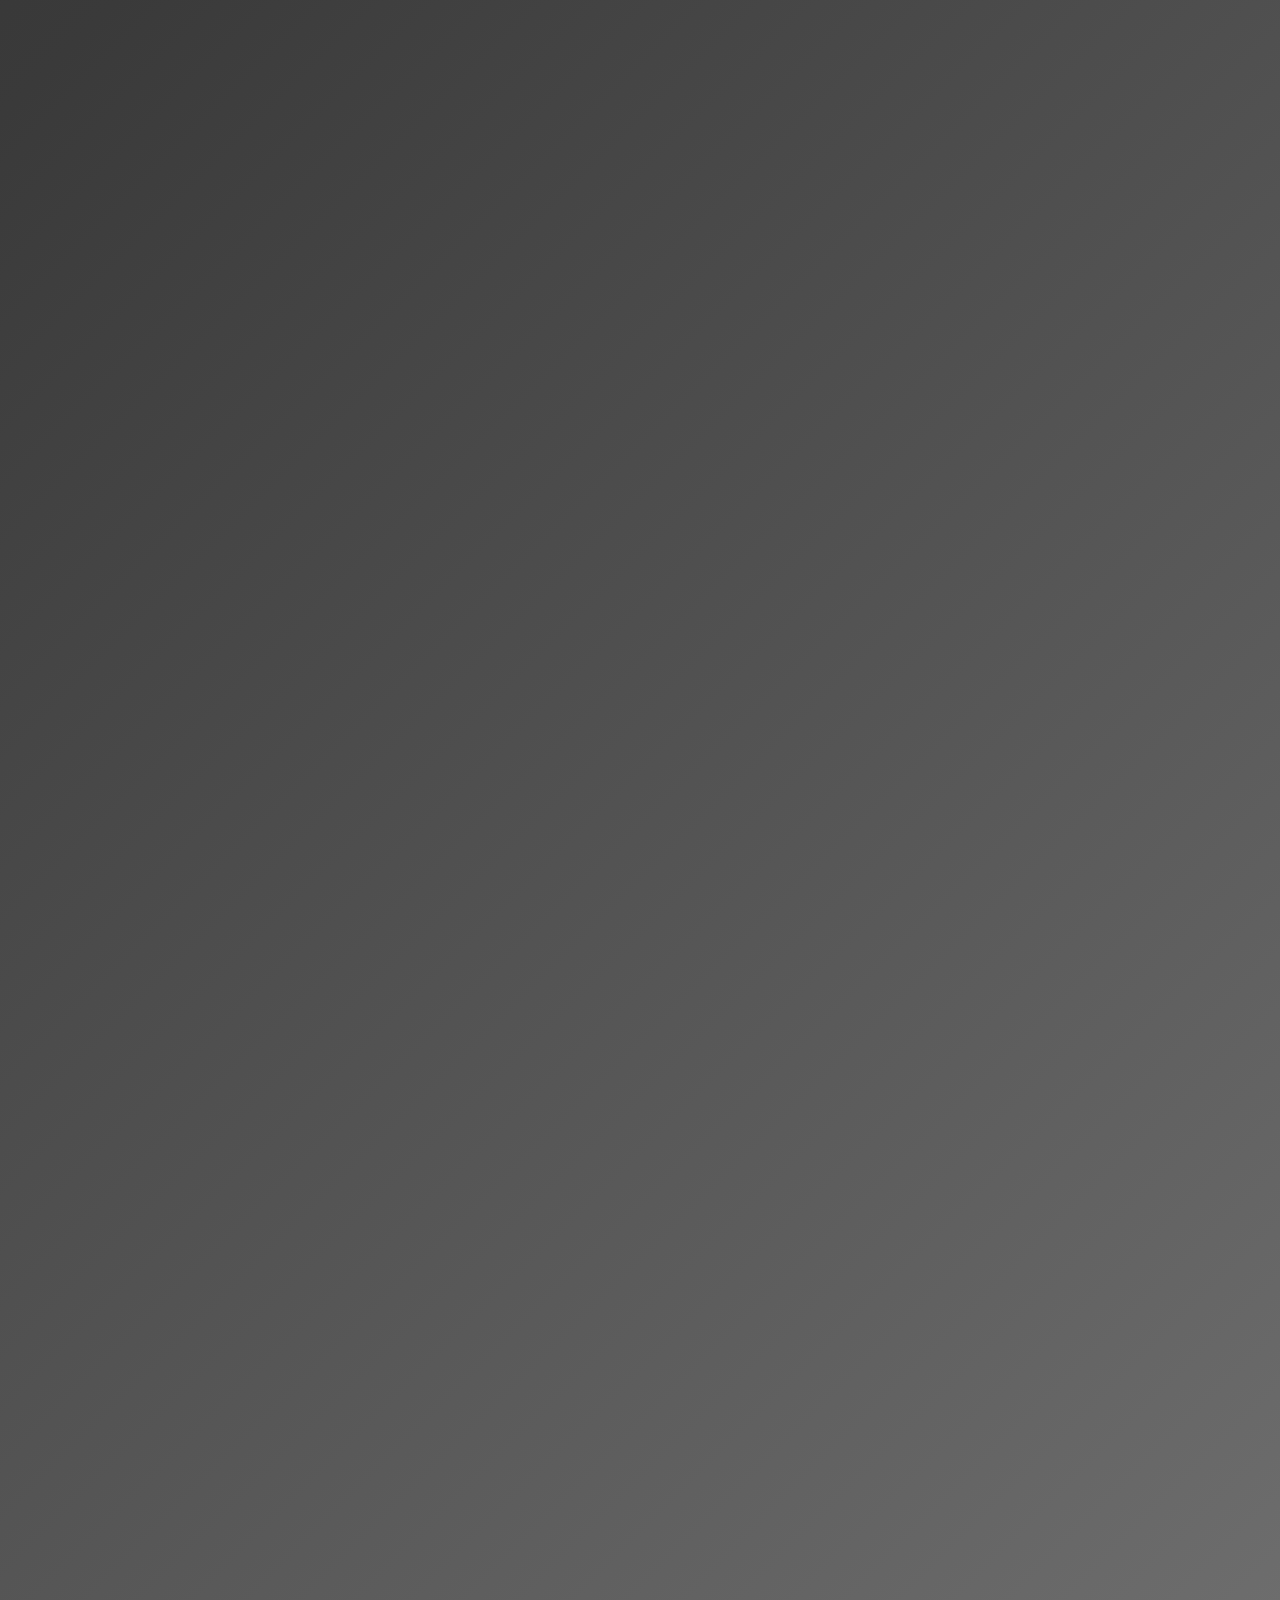
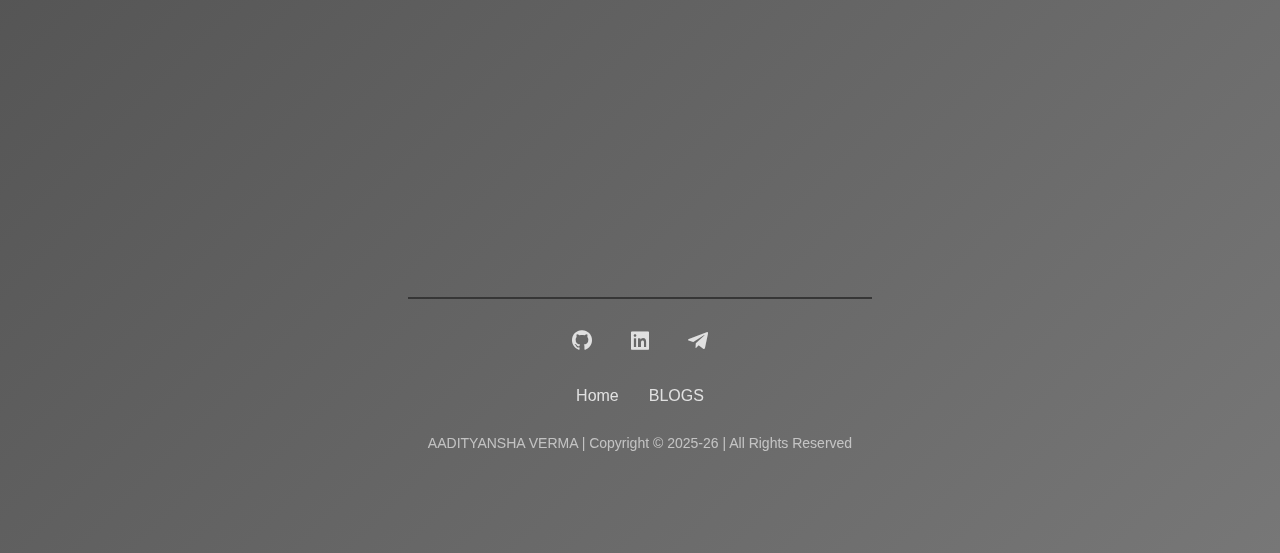
<file: my-img/image.html>
<!DOCTYPE html>
<html lang="en">
<head>
    <meta charset="UTF-8">
<meta name="viewport" content="width=device-width, initial-scale=1.0">
<title>AADITYANSHA | Cinematic & Aesthetic Image Gallery</title>
<meta name="robots" content="index, follow">
<meta http-equiv="cache-control" content="no-cache, no-store, must-revalidate">

<!-- Favicon & Branding -->
<link rel="apple-touch-icon" href="../pic/head.png">
<meta name="msapplication-TileImage" content="../pic/head.png">
<link rel="icon" type="image/png" href="../pic/head.png">
<!-- Favicon for Microsoft Edge and Windows -->
<meta name="msapplication-TileImage" content="../pic/head.png">
<!-- Primary SEO Meta Tags -->
<meta name="description" content="A cinematic and aesthetic image gallery by Aadityansha Verma. Showcasing black & white portraits, creative visuals, and artistic photography.">
<meta name="keywords" content="Aadityansha, Image Gallery, Black and White Photography, Cinematic Visuals, Aesthetic Images, Artistic Photography, Web Developer Portfolio">
<meta name="author" content="Aadityansha Verma">

<!-- Open Graph / Facebook -->
<meta property="og:title" content="AADITYANSHA | Cinematic & Aesthetic Image Gallery">
<meta property="og:description" content="A collection of cinematic black & white portraits and aesthetic visuals by Aadityansha Verma.">
<meta property="og:image" content="https://aadityansha06.github.io/3.jpg">
<meta property="og:url" content="https://aadityansha06.github.io/my-img/image.html">
<meta property="og:type" content="website">

<!-- Twitter Card -->
<meta name="twitter:card" content="summary_large_image">
<meta name="twitter:title" content="AADITYANSHA | Cinematic & Aesthetic Image Gallery">
<meta name="twitter:description" content="A black & white photography collection featuring cinematic and artistic visuals.">
<meta name="twitter:image" content="https://aadityansha06.github.io/path-to-your-preview-image.jpg">

<!-- Canonical URL -->
<link rel="canonical" href="https://aadityansha06.github.io/my-img/image.html">

    
    <link rel="stylesheet" href="cursor.css">
    <link rel="stylesheet" href="image.css">
    <link href="https://unpkg.com/boxicons@2.1.4/css/boxicons.min.css" rel="stylesheet">
</head>
<body>
    <div class="gallery-container">
        <h1 class="gallery-title">Faded Frames
        </h1>
        <div class="gallery">
            <div class="gallery-item left">
                <div class="card">
                    <div class="image-container">
                        <img src="3.jpg" alt="Gallery Image 1">
                        <div class="overlay">
                            <p class="description">The Art of Stillness</p>
                            <a href="3.jpg" download class="download-icon">
                                <i class='bx bx-download'></i>
                            </a>
                        </div>
                    </div>
                </div>
            </div>
            <div class="gallery-item right">
                <div class="card">
                    <div class="image-container">
                        <img src="2.jpg" alt="Gallery Image 2">
                        <div class="overlay">
                            <p class="description">Unspoken Words</p>
                            <a href="2.jpg" download class="download-icon">
                                <i class='bx bx-download'></i>
                            </a>
                        </div>
                    </div>
                </div>
            </div>

            <div class="gallery-item left">
                <div class="card">
                    <div class="image-container">
                        <img src="1.jpg" alt="Gallery Image 1">
                        <div class="overlay">
                            <p class="description">The Story in My Eyes</p>
                            <a href="1.jpg" download class="download-icon">
                                <i class='bx bx-download'></i>
                            </a>
                        </div>
                    </div>
                </div>
            </div>


            <div class="gallery-item right">
                <div class="card">
                    <div class="image-container">
                        <img src="5.jpg" alt="Gallery Image 2">
                        <div class="overlay">
                            <p class="description">Lost in the Frame</p>
                            <a href="5.jpg" download class="download-icon">
                                <i class='bx bx-download'></i>
                            </a>
                        </div>
                    </div>
                </div>
            </div>
            


            <div class="gallery-item left">
                <div class="card">
                    <div class="image-container">
                        <img src="4.jpg" alt="Gallery Image 1">
                        <div class="overlay">
                            <p class="description">Beyond the Gaze</p>
                            <a href="4.jpg" download class="download-icon">
                                <i class='bx bx-download'></i>
                            </a>
                        </div>
                    </div>
                </div>
            </div>


            
            <div class="gallery-item right">
                <div class="card">
                    <div class="image-container">
                        <img src="6.jpg" alt="Gallery Image 2">
                        <div class="overlay">
                            <p class="description">Through the Looking Glass</p>
                            <a href="6.jpg" download class="download-icon">
                                <i class='bx bx-download'></i>
                            </a>
                        </div>
                    </div>
                </div>
            </div>



            <div class="gallery-item left">
                <div class="card">
                    <div class="image-container">
                        <img src="7.jpg" alt="Gallery Image 1">
                        <div class="overlay">
                            <p class="description">Light & Dark: A Contrast</p>
                            <a href="7.jpg" download class="download-icon">
                                <i class='bx bx-download'></i>
                            </a>
                        </div>
                    </div>
                </div>
            </div>
            




            <div class="gallery-item right">
                <div class="card">
                    <div class="image-container">
                        <img src="9.jpg" alt="Gallery Image 2">
                        <div class="overlay">
                            <p class="description">Chasing the Light</p>
                            <a href="9.jpg" download class="download-icon">
                                <i class='bx bx-download'></i>
                            </a>
                        </div>
                    </div>
                </div>
            </div>




            
            <div class="gallery-item left">
                <div class="card">
                    <div class="image-container">
                        <img src="10.jpg" alt="Gallery Image 1">
                        <div class="overlay">
                            <p class="description">The Silence Speaks</p>
                            <a href="10.jpg" download class="download-icon">
                                <i class='bx bx-download'></i>
                            </a>
                        </div>
                    </div>
                </div>
            </div>
            

            


            <div class="gallery-item right">
                <div class="card">
                    <div class="image-container">
                        <img src="11.png" alt="Gallery Image 2">
                        <div class="overlay">
                            <p class="description">Falling Into the Unknown</p>
                            <a href="11.png" download class="download-icon">
                                <i class='bx bx-download'></i>
                            </a>
                        </div>
                    </div>
                </div>
            </div>




            <!-- Add more images in the same pattern -->
        </div>
    </div>



    <footer class="footer">
        <div class="social">
            <a href="https://github.com/aadityansha06" target="_blank"><i class='bx bxl-github'></i></a>
            <a href="https://www.linkedin.com/in/aadityansha-verma-a4a35a213/" target="_blank"><i class='bx bxl-linkedin-square'></i></a>
            <a href="https://t.me/aadityansha" target="_blank"><i class='bx bxl-telegram'></i></a>

        </div>
        <ul class="list">
            <li>
                <a href="../index.html" target="_blank"id="faq-link">Home</a>
                            
            </li>
            
          
            <li>
                <a href="../blog.html" target="_blank">BLOGS</a>
            </li>


        </ul>


    <p class="copyright">
        AADITYANSHA VERMA | Copyright &#169; 2025-26 | All Rights Reserved 
    </p>

    </footer>








    <script>
        //loading animation 


        document.addEventListener("DOMContentLoaded", function () {
    const galleryItems = document.querySelectorAll(".gallery-item");
    let isFirstScroll = true; // Lock glow initially

    function updateGlowPosition() {
        let scrollPosition = window.scrollY;
        let closestItem = null;
        let minDistance = Infinity;

        galleryItems.forEach(item => {
            const rect = item.getBoundingClientRect();
            const distance = Math.abs(rect.top - window.innerHeight / 2); // Distance from center

            if (distance < minDistance) {
                minDistance = distance;
                closestItem = item;
            }
        });

        if (closestItem) {
            const rect = closestItem.getBoundingClientRect();
            const newY = rect.top + scrollPosition + rect.height / 2;
            document.documentElement.style.setProperty("--glow-y", `${newY}px`);
        }

        isFirstScroll = false; // Unlock glow movement after first scroll
    }

    function checkVisibility() {
        galleryItems.forEach(item => {
            const rect = item.getBoundingClientRect();
            if (rect.top < window.innerHeight * 0.85 && rect.bottom > 0) {
                item.classList.add("visible");
            }
        });

        updateGlowPosition();
    }

    window.addEventListener("scroll", checkVisibility);
    checkVisibility(); // Run initially
});

document.addEventListener("DOMContentLoaded", function () {
    // Create cursor elements
    const cursor = document.createElement("div");
    cursor.classList.add("cursor");

    const dot = document.createElement("div");
    dot.classList.add("cursor-dot");

    document.body.appendChild(cursor);
    document.body.appendChild(dot);

    document.addEventListener("mousemove", (e) => {
        // Move cursor and dot, keeping them centered properly
        cursor.style.left = `${e.clientX - 15}px`;
        cursor.style.top = `${e.clientY - 15}px`;

        dot.style.left = `${e.clientX - 3}px`;
        dot.style.top = `${e.clientY - 3}px`;
    });

    document.addEventListener("mousedown", () => {
        cursor.style.transform = "scale(0.9)";
        dot.style.transform = "scale(0.8)";
    });

    document.addEventListener("mouseup", () => {
        cursor.style.transform = "scale(1)";
        dot.style.transform = "scale(1)";
    });
});


    </script>
</body>
</html>
</file>
<file: my-img/cursor.css>
* {
    cursor: none;
}

/* Outer Circle Cursor */
.cursor {
    position: fixed;
    width: 30px;
    height: 30px;
    border: 2px solid rgba(255, 255, 255, 0.8);
    border-radius: 50%;
    pointer-events: none;
    box-shadow: 0 0 10px rgba(255, 255, 255, 0.5);
    transition: transform 0.1s linear;
    z-index: 9999;
}

/* Inner Dot */
.cursor-dot {
    position: fixed;
    width: 6px;
    height: 6px;
    background-color: white;
    border-radius: 50%;
    pointer-events: none;
    transition: transform 0.1s linear;
    z-index: 9999;
}
</file>
<file: my-img/image.css>
/* General Styles */
/* General Styles */
body {
    background: linear-gradient(135deg, #1a1a1a, #3a3a3a, #777); /* Smooth Silver & Black Blend */
    color: white;
    font-family: Arial, sans-serif;
    display: flex;
    justify-content: center;
    align-items: center;
    flex-direction: column;
    padding: 50px 0;
    min-height: 100vh;
    overflow: hidden;
    position: relative;
    overflow-y: auto;
}
html, body {
    overflow-x: hidden;
}
* {
    box-sizing: border-box;
    max-width: 100%;
}

/* Centered Dynamic Glow */
body::before {
    content: "";
    position: fixed;
    width: 500px;
    height: 500px;
    background: radial-gradient(circle, rgba(255, 255, 255, 0.15), transparent);
    top: 50%;
    left: 50%;
    transform: translate(-50%, -50%);
    border-radius: 50%;
    z-index: -1;
    transition: transform 0.3s ease-out;
}
h1 {
    font-size: 2.5rem;
    font-weight: bold;
    color: white;
    text-align: center;
    text-transform: uppercase;
    text-shadow: 0 0 10px rgba(255, 255, 255, 0.8);
    font-family: 'Poppins', sans-serif;
    letter-spacing: 2px;
}

/* Gallery Container */
.gallery-container {
    width: 100%;
    display: flex;
    flex-direction: column;
    align-items: center;
    gap: 60px;
}

/* Initial state: hidden & positioned off-screen */
.gallery-item {
    opacity: 0;
    transition: opacity 0.6s ease-out, transform 0.6s ease-out;
}

/* Left side enters from left */
.gallery-item.left {
    transform: translateX(-230%); /* Move further left */
}

/* Right side enters from right */
.gallery-item.right {
    transform: translateX(180%); /* Move further right */
}

/* When visible, apply the original alignment */
.gallery-item.visible.left {
    opacity: 1;
    transform: translateX(-130%) translateY(-20px); /* Original left position */
}

.gallery-item.visible.right {
    opacity: 1;
    transform: translateX(80%) translateY(-10%); /* Original right position */
}

/* 3D Card Effect */
.card {
    background: linear-gradient(135deg, rgba(255, 255, 255, 0.08), rgba(255, 255, 255, 0.02));
    border-radius: 15px;
    padding: 20px;
    box-shadow: 
        0px 10px 25px rgba(255, 255, 255, 0.1), 
        inset 0px -2px 10px rgba(255, 255, 255, 0.1);
    transition: transform 0.5s ease, box-shadow 0.5s ease;
    perspective: 1000px;
}

/* 3D Hover Effect */
.gallery-item.left .card:hover {
    transform: rotateY(-10deg) translateY(-10px) scale(1.05);
    box-shadow: 
        0px 20px 35px rgba(255, 255, 255, 0.15), 
        inset 0px -3px 15px rgba(255, 255, 255, 0.15);
}

.gallery-item.right .card:hover {
    transform: rotateY(10deg) translateY(-10px) scale(1.05);
    box-shadow: 
        0px 20px 35px rgba(255, 255, 255, 0.15), 
        inset 0px -3px 15px rgba(255, 255, 255, 0.15);
}

/* Image Container */
.image-container {
    position: relative;
    border-radius: 10px;
    overflow: hidden;
}

img {
    width: 250px;
    height: 444px; /* 9:16 aspect ratio */
    object-fit: cover;
    border-radius: 10px;
    transition: transform 0.3s ease;
}

.card:hover img {
    transform: scale(1.08);
}

/* Overlay Effect */
.overlay {
    position: absolute;
    top: 0;
    left: 0;
    width: 100%;
    height: 100%;
    display: flex;
    justify-content: center;
    align-items: center;
    background: rgba(0, 0, 0, 0.5);
    opacity: 0;
    transition: opacity 0.3s ease;
}

.card:hover .overlay {
    opacity: 1;
}

.description {
    color: white;
    font-size: 1em;
    text-align: center;
    opacity: 0;
    transition: opacity 0.3s ease;
}

.card:hover .description {
    opacity: 1;
}

/* Download Icon */
.download-icon {
    position: absolute;
    bottom: 15px;
    right: 15px;
    color: silver;
    font-size: 1.5em;
    text-decoration: none;
    background: rgba(255, 255, 255, 0.1);
    padding: 8px;
    border-radius: 50%;
    transition: transform 0.3s ease, background 0.3s ease;
}

.download-icon:hover {
    background: rgba(255, 255, 255, 0.3);
}

@media(max-width:1024px){
    .gallery-item.visible.left {
        opacity: 1;
        transform: translateX(-100%) translateY(-20px);
    }
}

@media(max-width:768px){
    .gallery-item.visible.left {
        opacity: 1;
        transform: translateX(-80%) translateY(-20px);
    }
}

@media (max-width: 450px) {
    .gallery-item.visible.left {
        transform: translateX(-15%) translateY(-10px); /* Even smaller shift */
    }
    .gallery-item.visible.right {
        transform: translateX(15%) translateY(-10px);
    }
}

@media (max-width: 375px) {
    .gallery-item.visible.left {
        transform: translateX(-10%) translateY(-10px);
    }
    .gallery-item.visible.right {
        transform: translateX(10%) translateY(-10px);
    }
}


.footer {
    background: transparent; /* Dark transparent background */
    padding: 30px 20px;
    text-align: center;
    border-top: 2px solid rgba(49, 49, 49, 0.9); /* Red border on top */
}

.footer .social {
    margin-bottom: 20px;
}

.footer .social a {
    font-size: 24px;
    color: rgba(255, 255, 255, 0.8);
    margin: 0 15px;
    transition: transform 0.3s ease-in-out, color 0.3s;
}

.footer .social a:hover {
    color: rgba(255, 0, 0, 0.9);
    transform: scale(1.2);
}

.footer .list {
    list-style: none;
    padding: 0;
    display: flex;
    justify-content: center;
    flex-wrap: wrap;
}

.footer .list li {
    margin: 10px 15px;
}

.footer .list a {
    text-decoration: none;
    font-size: 16px;
    color: rgba(255, 255, 255, 0.8);
    transition: color 0.3s ease-in-out;
}

.footer .list a:hover {
    color: rgba(255, 0, 0, 0.9);
}

.footer .copyright {
    margin-top: 20px;
    font-size: 14px;
    color: rgba(255, 255, 255, 0.6);
}

/* Responsive Design */
@media (max-width: 768px) {
    .footer .list {
        flex-direction: column;
    }

    .footer .list li {
        margin: 5px 0;
    }

    .footer .social a {
        font-size: 20px;
        margin: 0 10px;
    }
}
</file>
